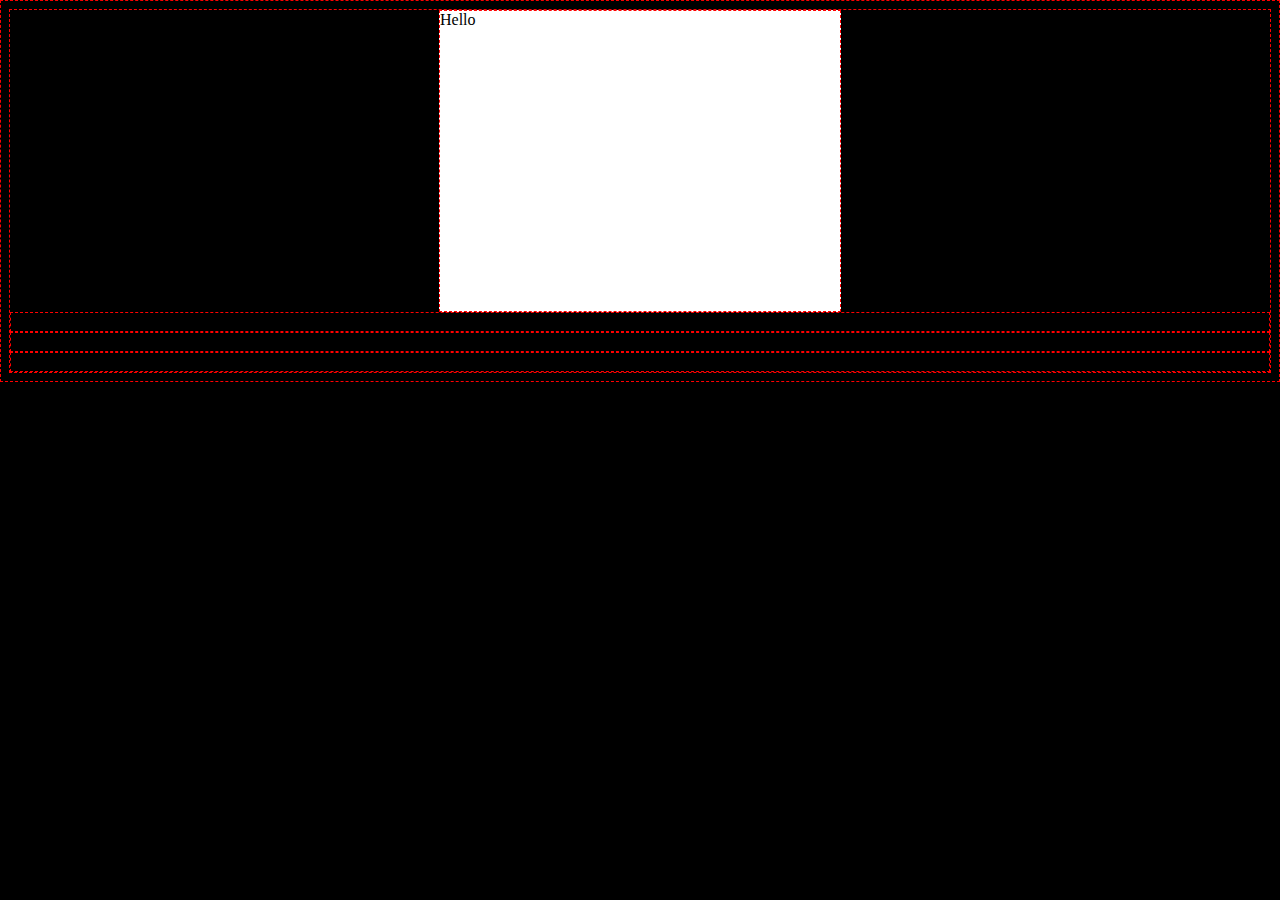
<file: .learn/resets/11-postcard-divisions/index.html>
<!DOCTYPE html>
<html lang="en">
	<head>
		<meta charset="UTF-8" />
		<meta name="viewport" content="width=device-width, initial-scale=1.0" />
		<title>postcard</title>
		<link rel="stylesheet" href="styles.css" />
	</head>
	<body>
		<div class="postcard">Hello</div>
		<div class="postcard-header">Hello</div>
		<div class="postcard-body">Hello</div>
		<div class="postcard-footer">Hello</div>
	</body>
</html>
</file>
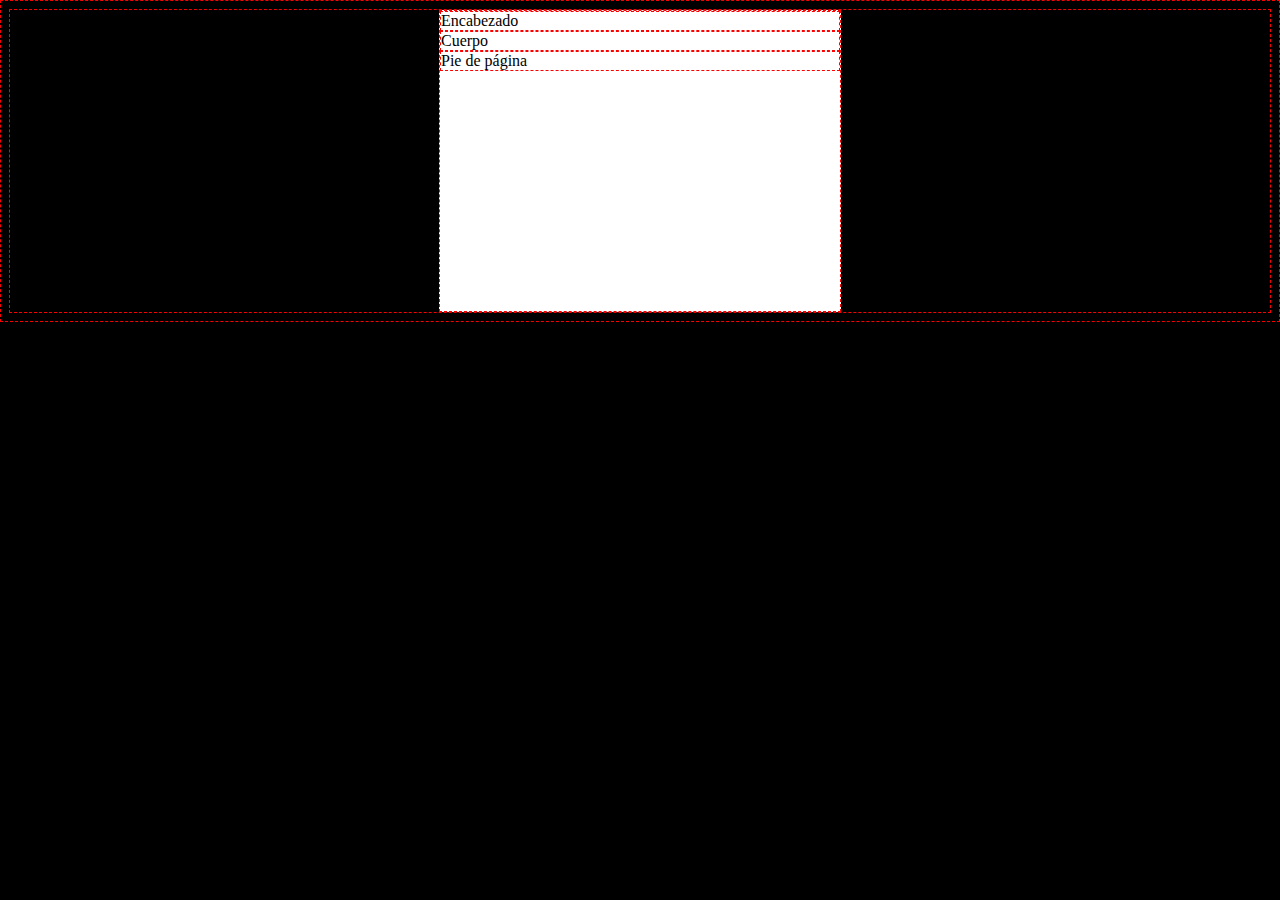
<file: .learn/resets/11.1-header-content/index.html>
<!DOCTYPE html>
<html lang="en">
	<head>
		<meta charset="UTF-8" />
		<meta name="viewport" content="width=device-width, initial-scale=1.0" />
		<title>postcard</title>
		<link rel="stylesheet" href="styles.css" />
	</head>
	<body>
		<div class="postcard">
			<div class="postcard-header">Encabezado</div>
			<div class="postcard-body">Cuerpo</div>
			<div class="postcard-footer">Pie de página</div>
		</div>
	</body>
</html>
</file>
<file: .learn/resets/11-postcard-divisions/styles.css>
body {
	background: black;
}
* {
	border: 1px dashed red;
	min-height: 10px;
}
.postcard {
	background-color: white;
	width: 400px;
	height: 300px;
	margin: auto;
}
</file>
<file: .learn/resets/11.1-header-content/styles.css>
body {
	background: black;
}
* {
	border: 1px dashed red;
	min-height: 10px;
}
.postcard {
	background-color: white;
	width: 400px;
	height: 300px;
	margin: auto;
}
</file>
